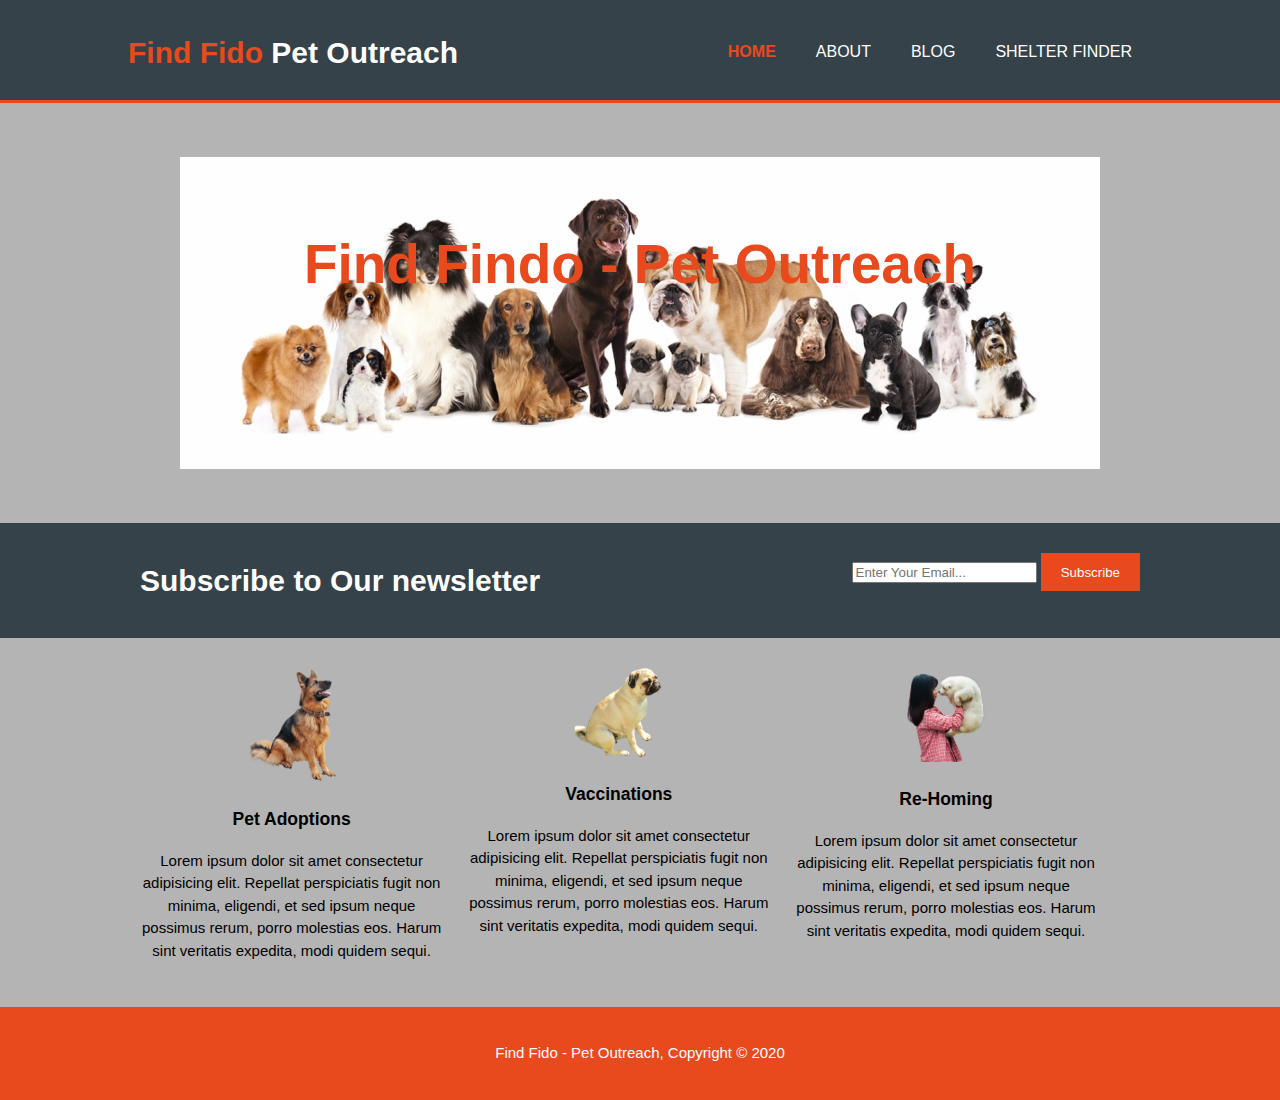
<file: index.html>
<!DOCTYPE html>
<html lang="en">
<head>
    <meta charset="UTF-8">
    <meta name="viewport" content="width=device-width, initial-scale=1.0">
    <link rel="stylesheet" href="Styles/main.css">
    <title>Find Fido - Pet Outreach </title>
</head>
<body>
    <header>
    <div class="container">
        <div id="branding">
            <h1><span class="highlight">Find Fido</span> Pet Outreach</h1>
        </div>
        <nav>
            <ul>
                <li class="current"><a href="index.html">Home</a></li>
                <li><a href="about.html">About</a></li>
                <li><a href="blog.html">Blog</a></li>
                <li><a href="shelterfinder.html">Shelter Finder</a></li>
            </ul>
        </nav> 
    </div>
</header>

<section id="showcase">
    <div class="container">
        <h1>Find Findo - Pet Outreach</h1>
        
    </div>
</section>

<section id="newsletter">
    <div class="container">
        <h1>Subscribe to Our newsletter</h1>
        <form action="ajax/contact.php" method="post" class="ajax">
            <input type="email" name="email" placeholder="Enter Your Email...">
            <button type="submit" class="button_1">Subscribe</button>
        </form>
    </div>
</section>

<section id="boxes">
    <div class="container">
        <div class="box">
            <img src="./assets/dog_1.png" alt="smooth zoom">
            <h3>Pet Adoptions</h3>
            <p>Lorem ipsum dolor sit amet consectetur adipisicing elit. Repellat perspiciatis fugit non minima, eligendi, et sed ipsum neque possimus rerum, porro molestias eos. Harum sint veritatis expedita, modi quidem sequi.</p>
        </div>
        <div class="box">
            <img src="./assets/dog_2.png">
            <h3>Vaccinations</h3>
            <p>Lorem ipsum dolor sit amet consectetur adipisicing elit. Repellat perspiciatis fugit non minima, eligendi, et sed ipsum neque possimus rerum, porro molestias eos. Harum sint veritatis expedita, modi quidem sequi.</p>
        </div>
        <div class="box">
            <img src="./assets/dog_3.png">
            <h3>Re-Homing</h3>
            <p>Lorem ipsum dolor sit amet consectetur adipisicing elit. Repellat perspiciatis fugit non minima, eligendi, et sed ipsum neque possimus rerum, porro molestias eos. Harum sint veritatis expedita, modi quidem sequi.</p>
        </div>
    </div>
</section>

<footer>
    <p>Find Fido - Pet Outreach, Copyright &copy; 2020</p>
</footer>

<!-- Scripts -->
<script src="https://ajax.googleapis.com/ajax/libs/jquery/3.4.1/jquery.min.js"></script>
<script src="Java/main.js"></script>
    
</body>
</html>
</file>
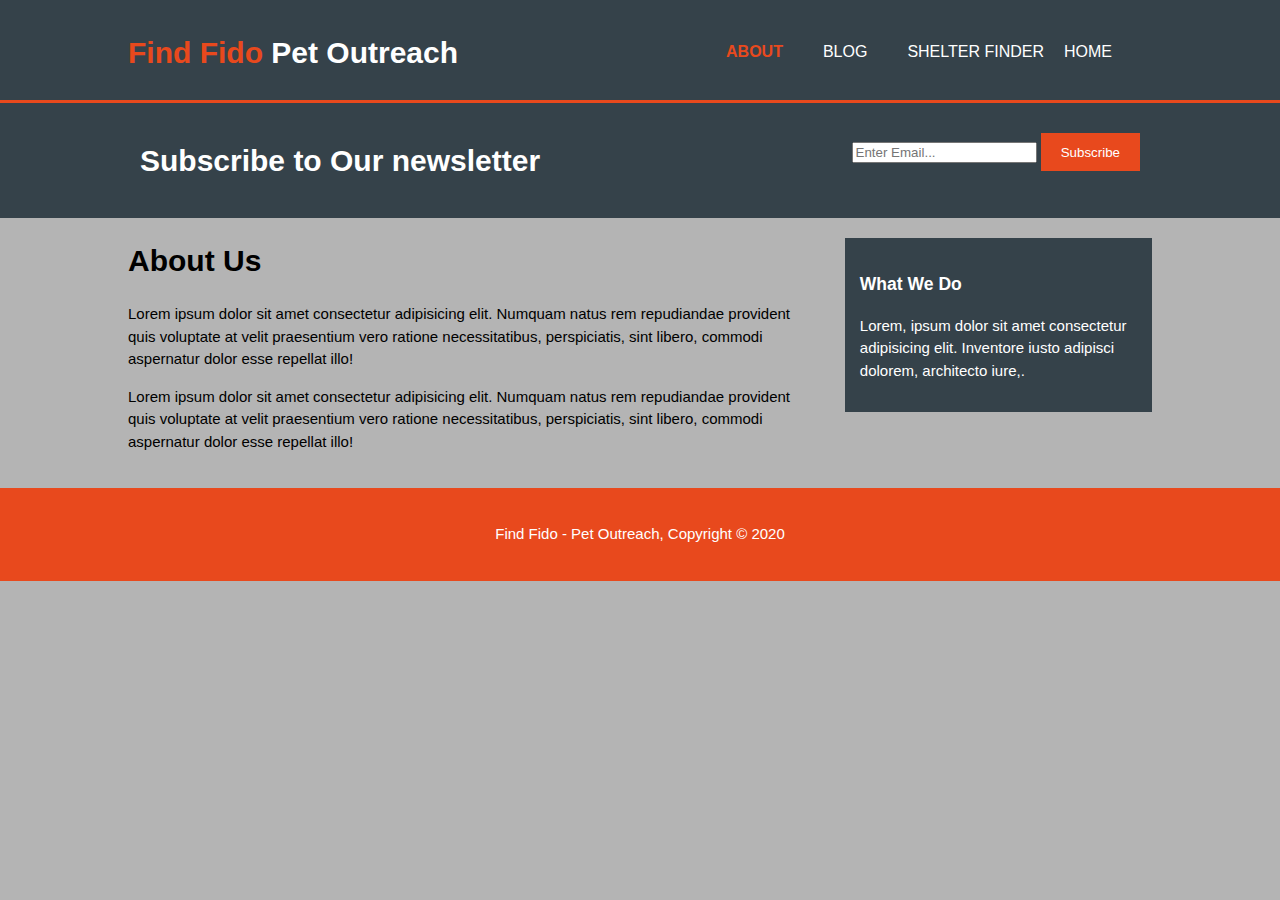
<file: about.html>
<!DOCTYPE html>
<html lang="en">
<head>
    <meta charset="UTF-8">
    <meta name="viewport" content="width=device-width, initial-scale=1.0">
    <link rel="stylesheet" href="Styles/main.css">
    <title>About</title>
</head>
<body>
    <header>
    <div class="container">
        <div id="branding">
            <h1><span class="highlight">Find Fido</span> Pet Outreach</h1>
        </div>
        <nav>
            <ul>
                <li></li><a href="index.html">Home</a></li>
                <li class="current"><a href="about.html">About</a></li>
                <li><a href="blog.html">Blog</a></li>
                <li><a href="shelterfinder.html">Shelter Finder</a></li>
            </ul>
        </nav> 
    </div>
</header>


<section id="newsletter">
    <div class="container">
        <h1>Subscribe to Our newsletter</h1>
        <form>
            <input type="email" placeholder="Enter Email...">
            <button type="submit" class="button_1">Subscribe</button>
        </form>
    </div>
</section>

<section id="main">
    <div class="container">
        <article id="main-col">
            <h1 class="page-title">About Us</h1>
            <p>Lorem ipsum dolor sit amet consectetur adipisicing elit. Numquam natus rem repudiandae provident quis voluptate at velit praesentium vero ratione necessitatibus, perspiciatis, sint libero, commodi aspernatur dolor esse repellat illo!</p>
            <p>Lorem ipsum dolor sit amet consectetur adipisicing elit. Numquam natus rem repudiandae provident quis voluptate at velit praesentium vero ratione necessitatibus, perspiciatis, sint libero, commodi aspernatur dolor esse repellat illo!</p>

        </article>
        <aside id="sidebar">
        <div class="dark">
            <h3>What We Do</h3>
            <p>Lorem, ipsum dolor sit amet consectetur adipisicing elit. Inventore iusto adipisci dolorem, architecto iure,.</p>
        </div>
        </aside>
        
    </div>
</section>

<footer>
    <p>Find Fido - Pet Outreach, Copyright &copy; 2020</p>
</footer>

    
</body>
</html>
</file>
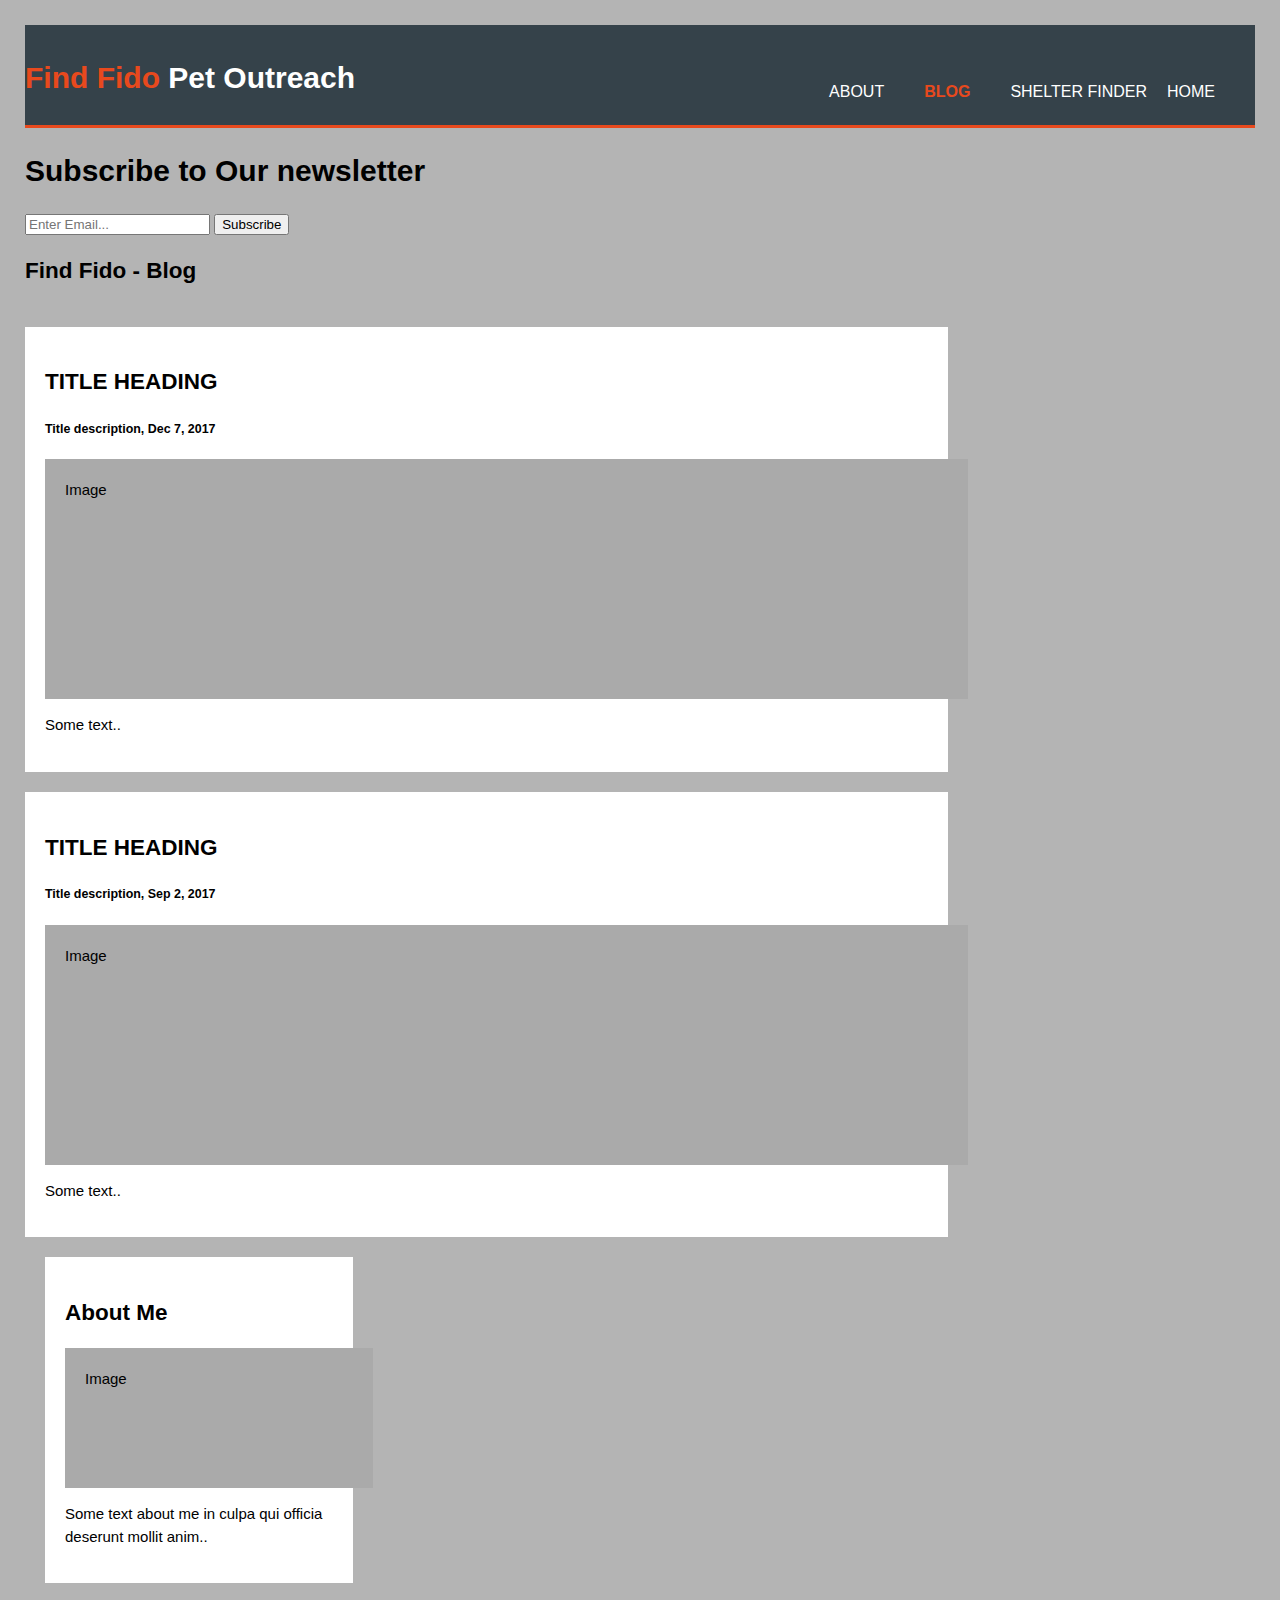
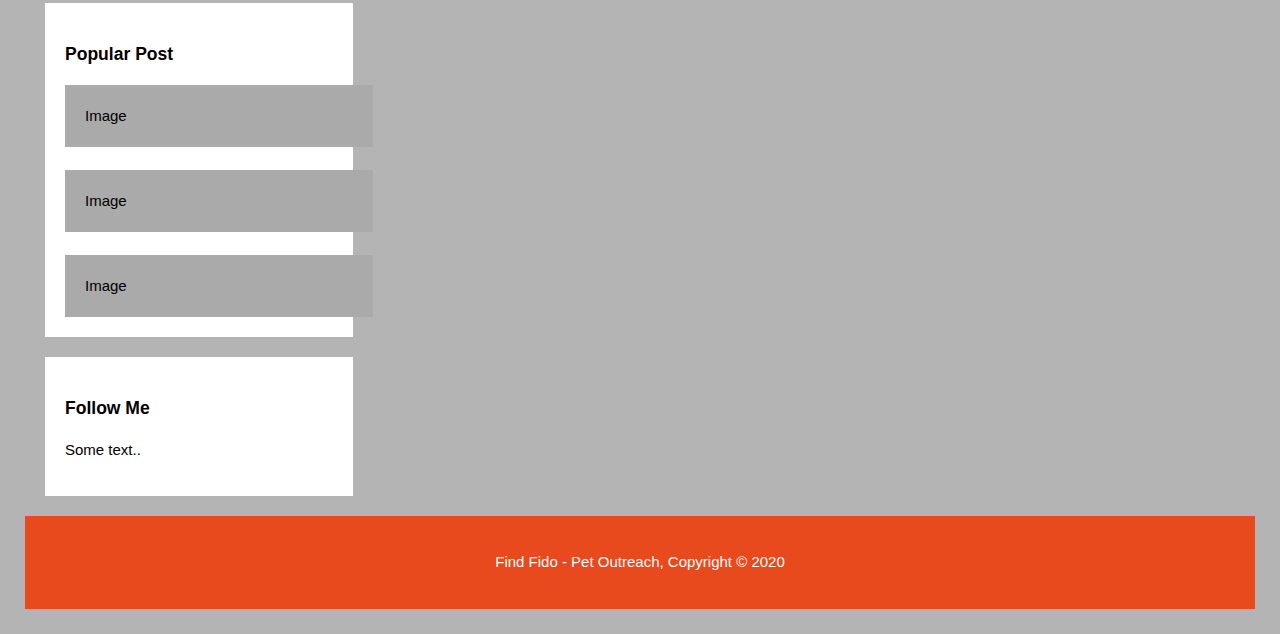
<file: blog.html>
<!DOCTYPE html>
<html lang="en">
<head>
    <meta charset="UTF-8">
    <meta name="viewport" content="width=device-width, initial-scale=1.0">
    <link rel="stylesheet" href="Styles/blog.css">
    <title>Find Fido - Blog</title>
</head>
<body>
    <header>
    <div class="container">
        <div id="branding">
            <h1><span class="highlight">Find Fido</span> Pet Outreach</h1>
        </div>
        <nav>
            <ul>
                <li></li><a href="index.html">Home</a></li>
                <li><a href="about.html">About</a></li>
                <li class="current"><a href="blog.html">Blog</a></li>
                <li><a href="shelterfinder.html">Shelter Finder</a></li>
            </ul>
        </nav> 
    </div>
</header>

<section id="newsletter">
    <div class="container">
        <h1>Subscribe to Our newsletter</h1>
        <form>
            <input type="email" placeholder="Enter Email...">
            <button type="submit" class="button_1">Subscribe</button>
        </form>
    </div>
</section>

<section id="main">
    <div class="header">
        <h2>Find Fido - Blog</h2>
      </div>
      
      <div class="row">
        <div class="leftcolumn">
          <div class="card">
            <h2>TITLE HEADING</h2>
            <h5>Title description, Dec 7, 2017</h5>
            <div class="fakeimg" style="height:200px;">Image</div>
            <p>Some text..</p>
          </div>
          <div class="card">
            <h2>TITLE HEADING</h2>
            <h5>Title description, Sep 2, 2017</h5>
            <div class="fakeimg" style="height:200px;">Image</div>
            <p>Some text..</p>
          </div>
        </div>
        <div class="rightcolumn">
          <div class="card">
            <h2>About Me</h2>
            <div class="fakeimg" style="height:100px;">Image</div>
            <p>Some text about me in culpa qui officia deserunt mollit anim..</p>
          </div>
          <div class="card">
            <h3>Popular Post</h3>
            <div class="fakeimg">Image</div><br>
            <div class="fakeimg">Image</div><br>
            <div class="fakeimg">Image</div>
          </div>
          <div class="card">
            <h3>Follow Me</h3>
            <p>Some text..</p>
          </div>
        </div>
      </div>
    
</section>

<footer>
    <p>Find Fido - Pet Outreach, Copyright &copy; 2020</p>
</footer>

<!-- Scripts -->
<script src="Java/blog.js"></script>

    
</body>
</html>
</file>
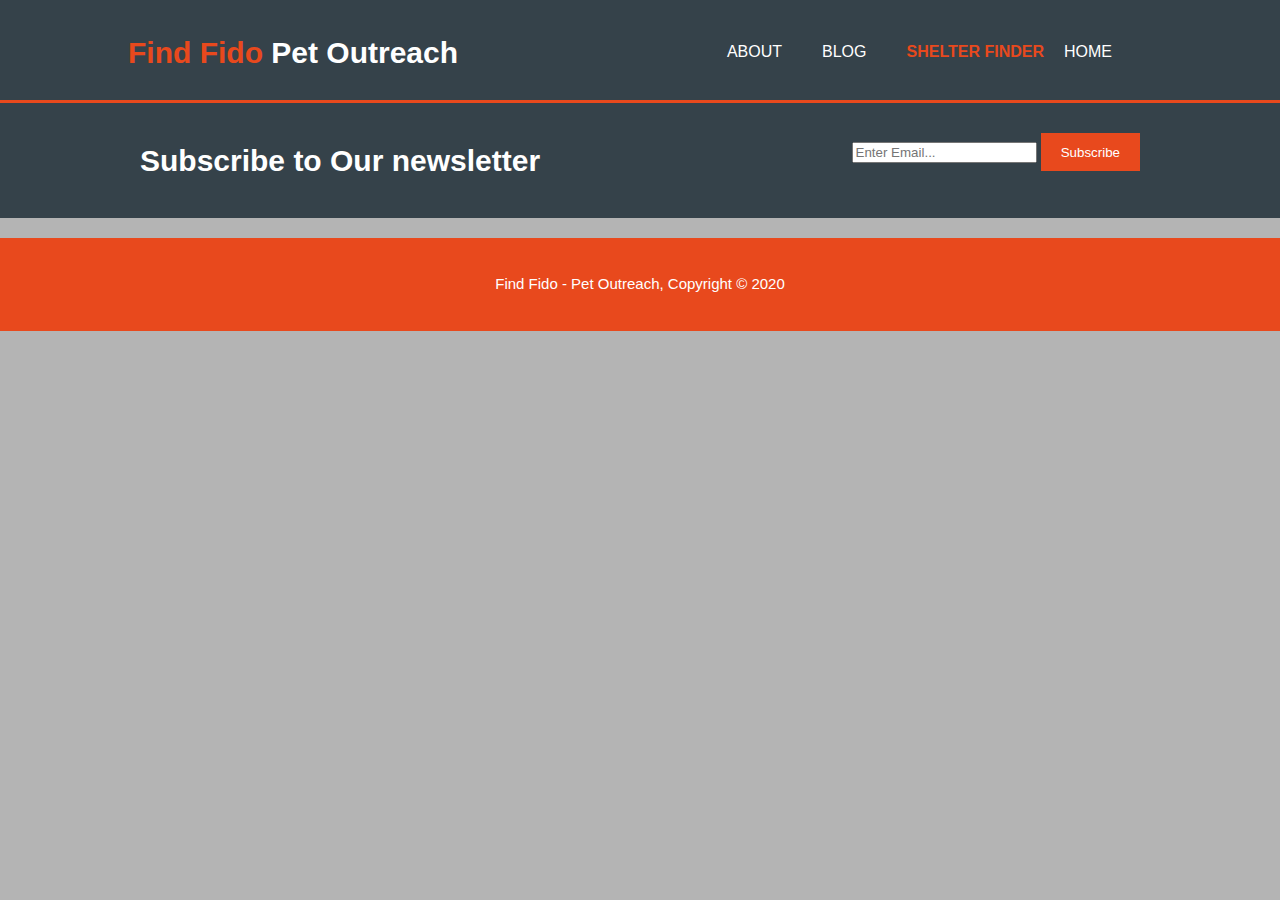
<file: shelterfinder.html>
<!DOCTYPE html>
<html lang="en">
<head>
    <meta charset="UTF-8">
    <meta name="viewport" content="width=device-width, initial-scale=1.0">
    <link rel="stylesheet" href="Styles/main.css">
    <title>Find Fido - Shelter Locator</title>
</head>
<body>
    <header>
    <div class="container">
        <div id="branding">
            <h1><span class="highlight">Find Fido</span> Pet Outreach</h1>
        </div>
        <nav>
            <ul>
                <li></li><a href="index.html">Home</a></li>
                <li><a href="about.html">About</a></li>
                <li><a href="blog.html">Blog</a></li>
                <li class="current"><a href="shelterfinder.html">Shelter Finder</a></li>
            </ul>
        </nav> 
    </div>
</header>


<section id="newsletter">
    <div class="container">
        <h1>Subscribe to Our newsletter</h1>
        <form>
            <input type="email" placeholder="Enter Email...">
            <button type="submit" class="button_1">Subscribe</button>
        </form>
    </div>
</section>



<footer>
    <p>Find Fido - Pet Outreach, Copyright &copy; 2020</p>
</footer>

    
</body>
</html>
</file>
<file: Styles/main.css>
body{
    font-family: Arial, Helvetica, sans-serif;
    font-size:15px;
    line-height: 1.5;
    padding: 0;
    margin: 0;
    background-color: #b4b4b4;
}

/*Global */
.container{
    width: 80%;
    margin:auto;
    overflow: hidden;
}

ul{
    margin:0;
    padding:0;
}

.button_1{
    height:38px;
    background:#e8491d;
    border:0;
    padding-left: 20px;
    padding-right: 20px;
    color: white;
}

.dark{
    padding:15px;
    background: #35424a;
    color:#ffffff;
    margin-top:10px;
    margin-bottom:10px;
}

/* Header */
header{
    background:#35424a;
    color:#ffffff;
    padding-top:30px;
    min-height: 70px;
    border-bottom: #e8491d 3px solid;
}

header a{
    color:#ffffff;
    text-decoration: none;
    text-transform: uppercase;
    font-size: 16px;
}


header li{
    float:left;
    display:inline;
    padding: 0 20px 0 20px;
}

header #branding{
    float:left;
}

header #branding h1{
    margin:0;
}

header nav{
    float:right;
    margin-top:10px;
}

header .highlight, header .current a{
    color:#e8491d;
    font-weight: bold;
}

header a:hover{
    color:#cccccc;
    font-weight: bold;
}


/* Showcase */
#showcase{
    min-height: 400px;
    background:url('../assets/groupdogs.png') no-repeat center;
    text-align: center;
    color:#e8491d;
    padding-top: 20px;
}

#showcase h1{
    margin-top: 100px;
    font-size: 55px;
    margin-bottom: 10px;
}

#showcase p{
    font-size: 20px;
}


/* Newsletter */

#newsletter{
    padding:15px;
    color:#ffffff;
    background:#35424a;
}

#newsletter h1{
    float:left;

}

#newsletter form{
    float:right;
    margin-top:15px;
}

#newsletter input[type="emai"]{
    padding:4px;
    height:25px;
    width:250px;
}


/* Boxes */
#boxes{
    margin-top:20px;

}

#boxes .box{
    float:left;
    text-align: center;
    width:30%;
    padding:10px;
}

#boxes .box img{
    width: 90px;
}

/*Sidebar */
aside#sidebar{
    float:right;
    width:30%;
    margin-top:10px;
}

/* Main-col */
article#main-col{
    float:left;
    width:65%;
}

footer{
    padding:20px;
    margin-top:20px;
    color:#ffffff;
    background-color:#e8491d;
    text-align: center;
}
</file>
<file: Styles/blog.css>
body{
    font-family: Arial, Helvetica, sans-serif;
    font-size:15px;
    line-height: 1.5;
    padding: 20px;
    margin: 5px;
    background-color: #b4b4b4;
}
  
  /* Header/Blog Title */
  header{
    background:#35424a;
    color:#ffffff;
    padding-top:30px;
    min-height: 70px;
    border-bottom: #e8491d 3px solid;
}

header a{
    color:#ffffff;
    text-decoration: none;
    text-transform: uppercase;
    font-size: 16px;
}


header li{
    float:left;
    display:inline;
    padding: 0 20px 0 20px;
}

header #branding{
    float:left;
}

header #branding h1{
    margin:0;
}

header nav{
    float:right;
    margin-top:10px;
}

header .highlight, header .current a{
    color:#e8491d;
    font-weight: bold;
}

header a:hover{
    color:#cccccc;
    font-weight: bold;
}
  
  /* Create two unequal columns that floats next to each other */
  /* Left column */
  .leftcolumn {
    float: left;
    width: 75%;
  }
  
  /* Right column */
  .rightcolumn {
    float: left;
    width: 25%;
    padding-left: 20px;
  }
  
  /* Fake image */
  .fakeimg {
    background-color: #aaa;
    width: 100%;
    padding: 20px;
  }
  
  /* Add a card effect for articles */
  .card {
    background-color: white;
    padding: 20px;
    margin-top: 20px;
  }
  
  /* Clear floats after the columns */
  .row:after {
    content: "";
    display: table;
    clear: both;
  }
  
  /* Footer */
  footer{
    padding:20px;
    margin-top:20px;
    color:#ffffff;
    background-color:#e8491d;
    text-align: center;
}
  
  /* Responsive layout - when the screen is less than 800px wide, make the two columns stack on top of each other instead of next to each other */
  @media screen and (max-width: 800px) {
    .leftcolumn, .rightcolumn {
      width: 100%;
      padding: 0;
    }
  }
</file>
